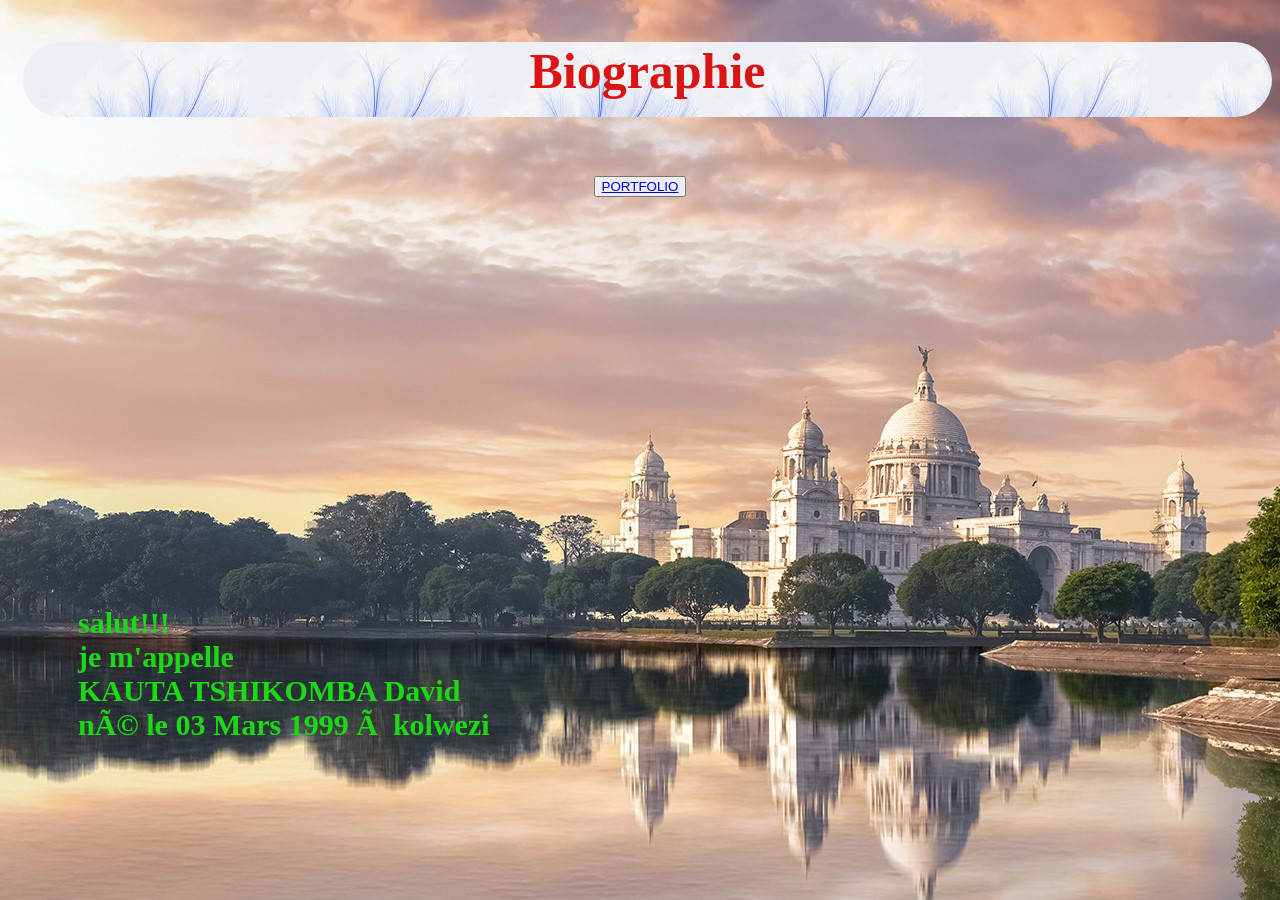
<file: index.html>
<!DOCTYPE html>
<HTML>
<head>
<meta charset="uft-8">
<titre>
	<link rel="stylesheet" type="text/css" href="david.css">
</titre>
</head>
	  

<body>
<nav><center>
		<h1>Biographie</h1>
	</center>
</nav>
	<br>
	<center>
		<b id="nav">
			<button><a href="DOCUMENTATION.html"> PORTFOLIO</a></button>

	</center>

<div>
	<p class="dav">salut!!! <br><b> je m'appelle <BR> KAUTA TSHIKOMBA David <br> né le 03 Mars 1999 à kolwezi</b></p>
</div>
	
	

	

</body>
</HTML>
</file>
<file: david.css>
body{
	background-image: url(th.jpg);
	padding:0;
	margin:15;
	
}
nav h1{
	background-image: url(DACU.jpeg);
	color:rgb(219, 19, 19);
	height:75px;
	margin-left:15px;
	padding-rigth:5px;
	border-botton:50px;
	font-size: 50px;
	border-radius: 50px;
	
}
nav h2{
	background-color:rgb(2, 5, 7);
	color:rgb(19, 189, 219);
	height:25px;
	margin-left:5px;
	padding-rigth:5px;
	border-botton:25px;
	font-size: 2S5px;
	border-radius: 10px;
	
}
navbar{
	background-color:black;
	height:20px;
 	width:40px;
	border-raduis:50px;
}
	
div{
	display: flex;
	color:rgb(26, 219, 19);


}
	
	div .dav{
		
			padding-left: 70px;
			padding-top: 30%;
			font-size:30px;
			border: 10px;

	}
</file>
